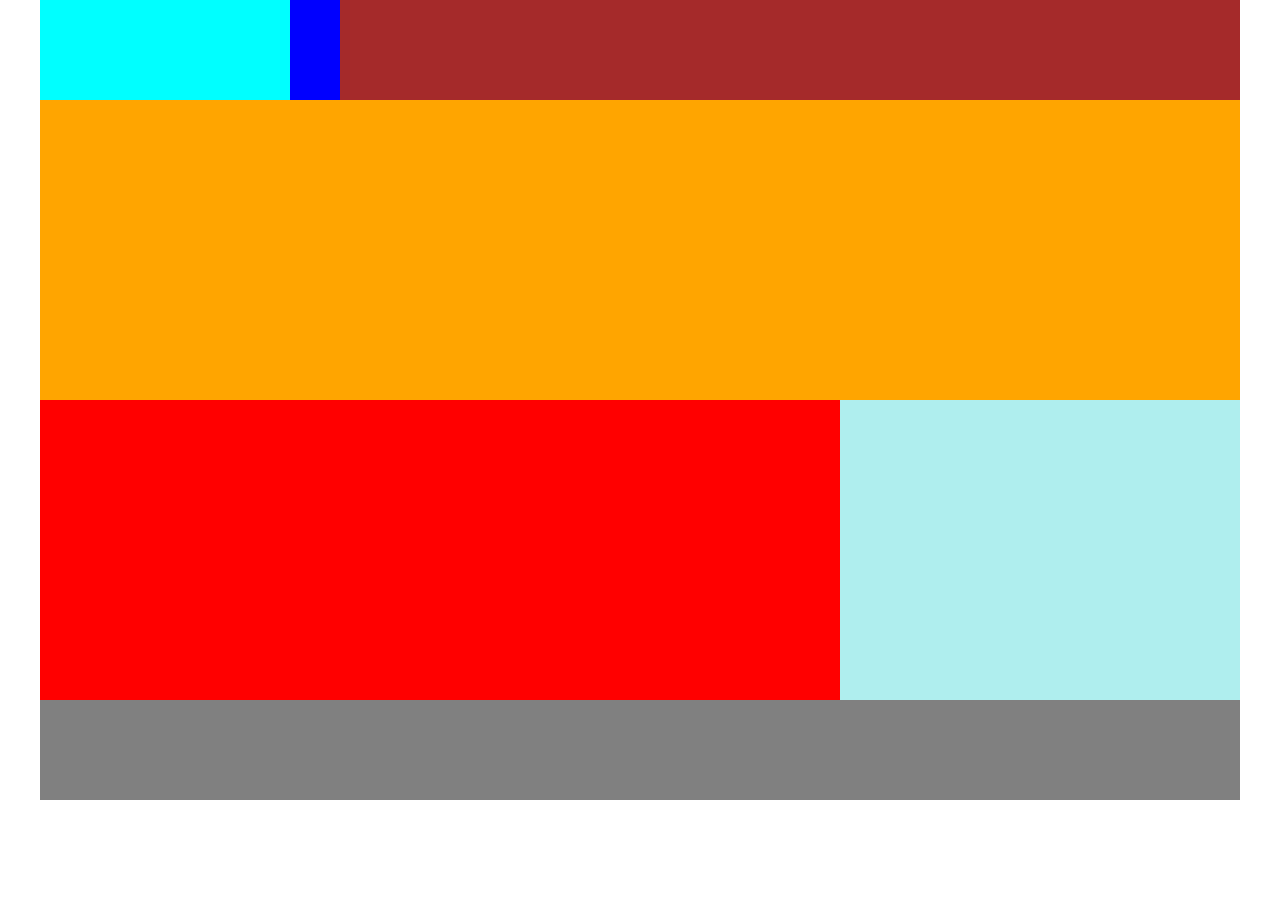
<file: index.html>
<!DOCTYPE html>
<html lang="en">
<head>
    <meta charset="UTF-8">
    <meta name="viewport" content="width=device-width, initial-scale=1.0">
    <title>Document</title>

<link rel="stylesheet" href="style.css">




</head>
<body>
    <div id="container">
            <header>
                <div id="logo">
                    
                </div>
                <nav>


                </nav>
            </header>

                <div id="slideshow">

                </div>



                <div id="content">
                    <div id="tabmenu">

                    </div>
                    <div id="links">

                    </div>
                    
                </div>
                    <footer>
                        
                    </footer>



           





    </div>
</body>
</html>
</file>
<file: style.css>
*{
    margin: 0;
    padding: 0;
    box-sizing: border-box;
}

#container{
margin: 0 auto;
width: 1200px;
}

header{
width: 100%;
height: 100px;
background-color: blue;
}

#logo{
width: 250px;
height: 100px;
float: left;
background-color: aqua;
}


nav{
    width: 900px;
    height: 100px;
    float: right;
    background-color: brown;
}


#slideshow{
    clear: both;
    width: 100%;
    height: 300px;
    background-color: orange;
}


#content{
width: 100%;
height: 300px;


}


#tabmenu{
float: left;
width: 800px;
height: 300px;
background-color: red;

}


#links{
    float: right;
width: 400px;
height: 300px;
background-color: paleturquoise;

}



footer{
    clear: both;
height: 100px;
background-color: gray;
}
</file>
